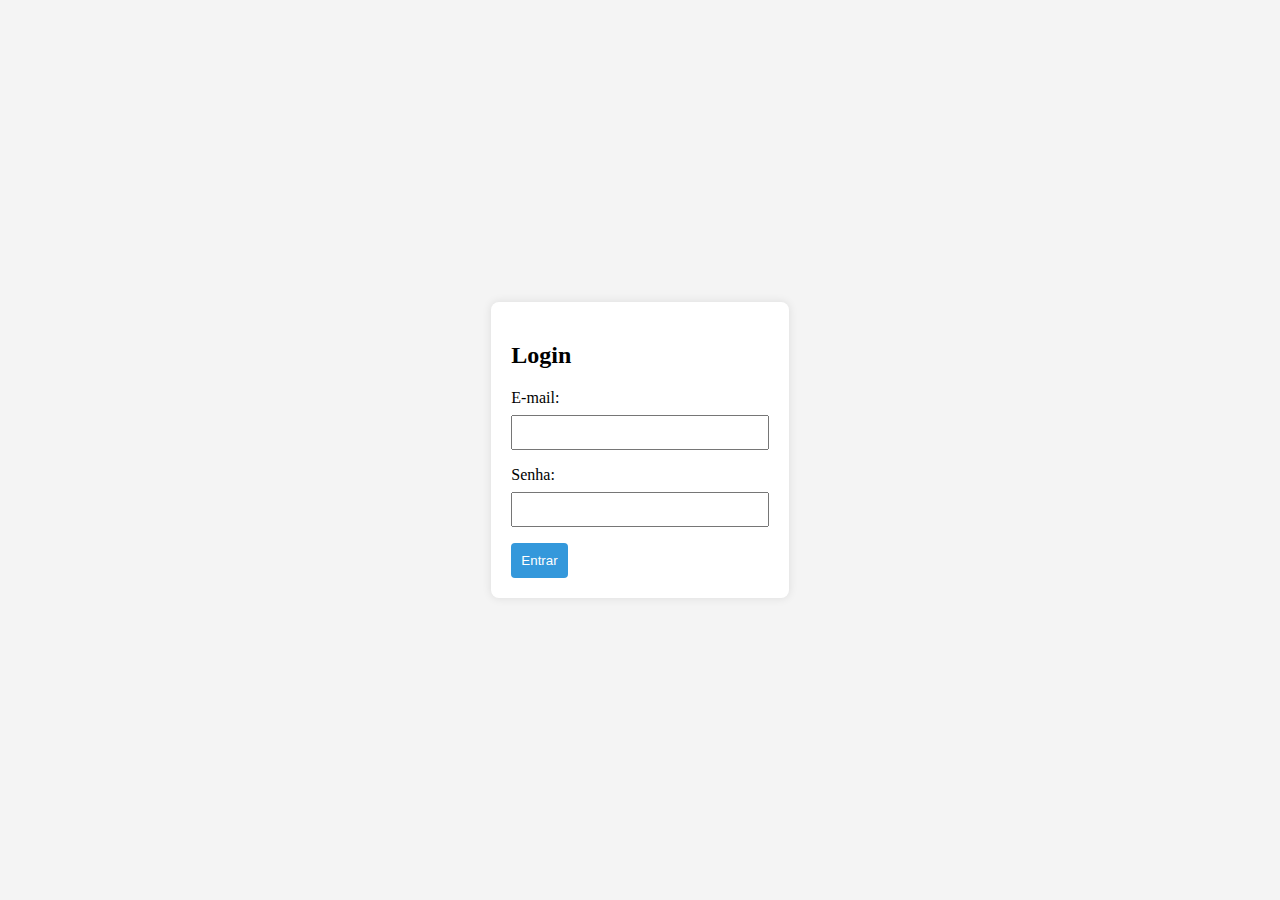
<file: index.html>
<!DOCTYPE html>
<html lang="pt-br">
<head>
    <meta charset="UTF-8">
    <meta http-equiv="X-UA-Compatible" content="IE=edge">
    <meta name="viewport" content="width=device-width, initial-scale=1.0">
    <link rel="stylesheet" href="login.css">
    <title>Login</title>
</head>
<body>
    <div id="login-container">
        <h2>Login</h2>
        <form id="login-form" action="home.html" method="get">
            <label for="email">E-mail:</label>
            <input type="email" id="email" name="email" required>

            <label for="password">Senha:</label>
            <input type="password" id="password" name="password" required>

            <button type="submit">Entrar</button>
        </form>
    </div>
</body>
</html>
</file>
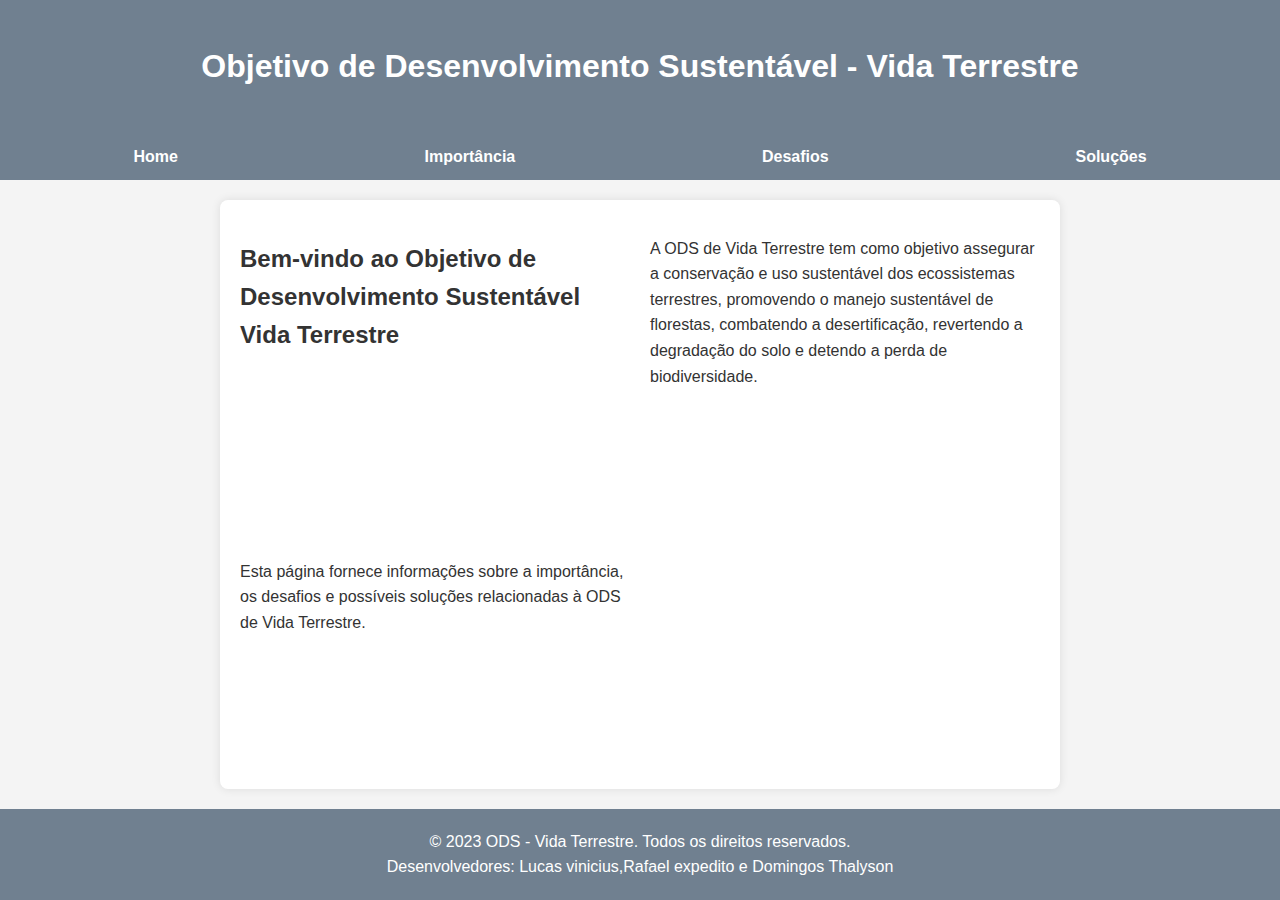
<file: home.html>
<!DOCTYPE html>
<html lang="pt-br">
<head>
    <meta charset="UTF-8">
    <meta http-equiv="X-UA-Compatible" content="IE=edge">
    <meta name="viewport" content="width=device-width, initial-scale=1.0">
    <link rel="stylesheet" href="home.css">
    <title>ODS - Vida Terrestre</title>
</head>
<body>
    <header>
        <h1>Objetivo de Desenvolvimento Sustentável - Vida Terrestre</h1>
    </header>
    
    <nav>
        <a href="home.html">Home</a>
        <a href="importancia.html">Importância</a>
        <a href="desafios.html">Desafios</a>
		 <a href="soluções.html">Soluções</a>
    </nav>

    <section id="content">
   
        <h2>Bem-vindo ao Objetivo de Desenvolvimento Sustentável  Vida Terrestre</h2>
        <p>A ODS de Vida Terrestre tem como objetivo assegurar a conservação e uso sustentável dos ecossistemas terrestres, promovendo o manejo sustentável de florestas, combatendo a desertificação, revertendo a degradação do solo e detendo a perda de biodiversidade.</p>
        <p>Esta página fornece informações sobre a importância, os desafios e possíveis soluções relacionadas à ODS de Vida Terrestre.</p>
    </section>

    <footer>
        <p>© 2023 ODS - Vida Terrestre. Todos os direitos reservados.</p>
		<p>Desenvolvedores: Lucas vinicius,Rafael expedito e Domingos Thalyson</p>
    </footer>
</body>
</html>
</file>
<file: login.css>
body {
    display: flex;
    align-items: center;
    justify-content: center;
    height: 100vh;
    margin: 0;
    background-color: #f4f4f4;
	background-image: url('https://www.ufmg.br/espacodoconhecimento/wp-content/uploads/2021/11/on%C3%A7a-pintada-1024x683.jpg'); 
    background-size: cover;
    background-position: center;
    background-repeat: no-repeat; 
}
#login-container {
    max-width: 400px;
    padding: 20px;
    background-color: #fff;
    border-radius: 8px;
    box-shadow: 0 0 10px rgba(0, 0, 0, 0.1);
}

#login-form label {
    display: block;
    margin-bottom: 8px;
}

#login-form input {
    width: 100%;
    padding: 8px;
    margin-bottom: 16px;
    box-sizing: border-box;
}

#login-form button {
    background-color: #3498db;
    color: #fff;
    padding: 10px;
    border: none;
    border-radius: 4px;
    cursor: pointer;
}

#login-form button:hover {
    background-color: #2980b9;
}
footer {
    background-color: #3498db;
    color: #fff;
    text-align: center;
    padding: 20px;
}
</file>
<file: home.css>
body {
    display: flex;
    flex-direction: column;
    min-height: 100vh;
    margin: 0;
    font-family: 'Arial', sans-serif;
    line-height: 1.6;
    background-color: #f4f4f4;
    color: #333;
     background-image: url('https://wallpaperaccess.com/full/3352658.jpg'); 
    background-size: cover;
    background-position: center;
    background-repeat: no-repeat; 
}

header {
    background-color: #708090;
    color: #fff;
    text-align: center;
    padding: 20px;
	  background-image: url('https://e0.pxfuel.com/wallpapers/638/461/desktop-wallpaper-animal-tumblr-background.jpg'); 
    background-size: cover;
    background-position: center;
    background-repeat: no-repeat;
}

nav {
    background-color: #708090;
    padding: 10px;
    text-align: center;
    display: flex;
    justify-content: center;
}

nav a {
    color: #fff;
    text-decoration: none;
    margin: 0 15px;
    font-weight: bold;
}

#content {
    flex: 1;
    max-width: 800px;
    margin: 20px auto;
    padding: 20px;
    background-color: #fff;
    border-radius: 8px;
    box-shadow: 0 0 10px rgba(0, 0, 0, 0.1);
}

footer {
    background-color: #708090;
    color: #fff;
    text-align: center;
    padding: 20px;
    display: flex;
    flex-direction: column;
    align-items: center;
}

footer img {
    margin-bottom: 10px;
}

footer p {
    margin: 0;
}

@media screen and (max-width: 600px) {
    body {
        background-color: #fff;
    }

    nav {
        flex-direction: column;
        align-items: center;
    }
}

@media screen and (min-width: 600px) {
    nav {
        justify-content: space-around;
    }

    .importance-section {
        flex-direction: row;
    }

    .importance-text {
        flex: 1;
        margin-right: 20px;
    }
}

@media screen and (min-width: 900px) {
    #content {
        display: grid;
        grid-template-columns: 1fr 1fr;
        grid-gap: 20px;
    }
}
</file>
